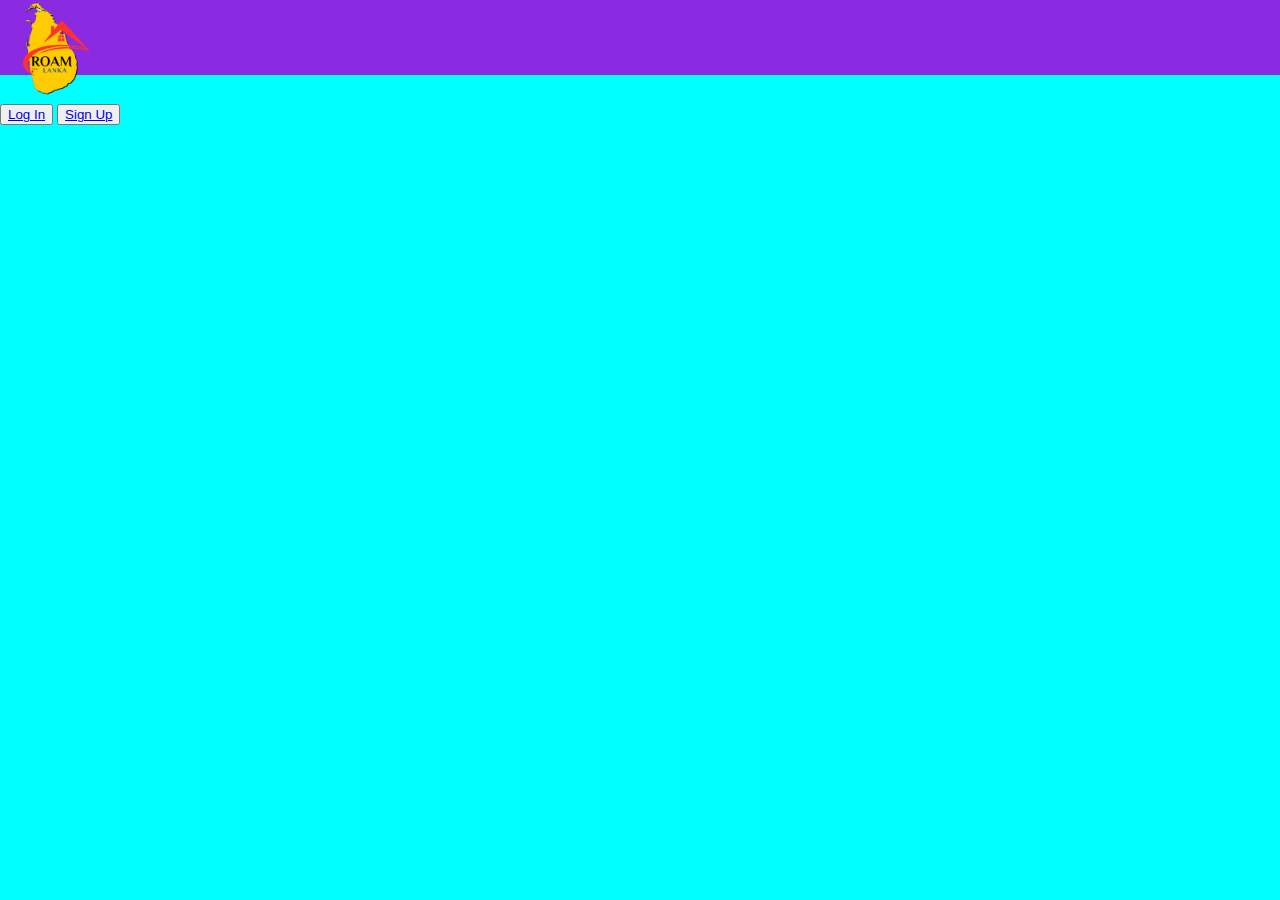
<file: login.html>
<!DOCTYPE html>
<html lang="en">
<head>
    <meta charset="UTF-8">
    <meta name="viewport" content="width=device-width, initial-scale=1.0">
    <title>RoamLanka</title> 
    <link rel="icon" href="Logos/roamlanka.png" type="image/x-icon">
    <link rel="stylesheet" href="css/style.css" type="text/css" >
</head>
<body>
    <div class="navbar">
        <img src="Logos/roamlanka.png" alt="logo" />
        <nav>
        <button><a href="login.html">Log In</a></button>
        <button><a href="signup.html">Sign Up</a></button>
        </nav>
    </div>
    
  <div class="section1">

  </div>
</body>
</html>
</file>
<file: css/style.css>
@import url('https://fonts.googleapis.com/css2?family=Poppins:ital,wght@0,300;0,400;0,600;1,600&display=swap');

body{
    margin:0;  
    background-color: aqua;
}

.navbar img{
    width:100px;
    height:100px;
}

.navbar{
   background-color: blueviolet;
   height:75px;
}
</file>
